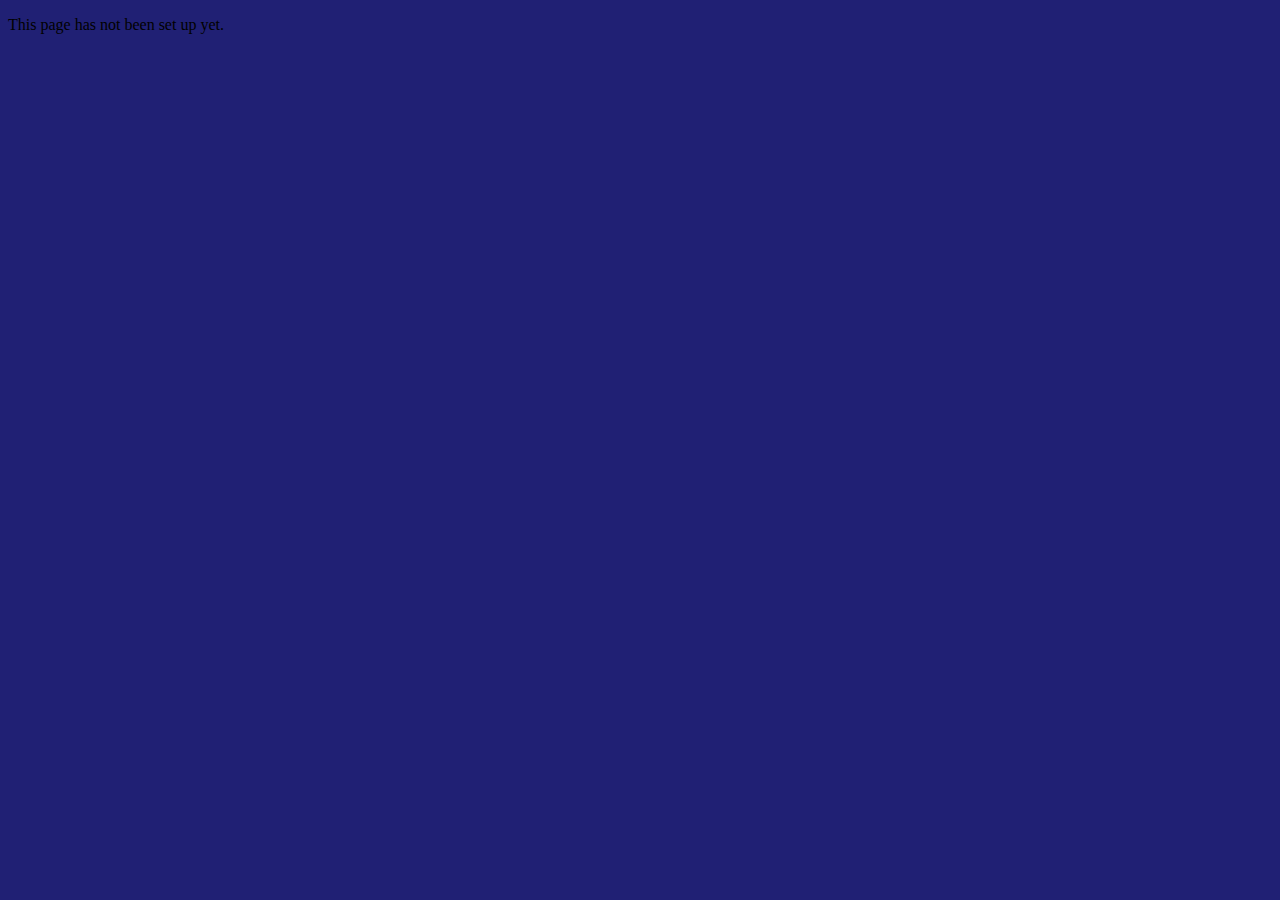
<file: date.html>
<!DOCTYPE html>

<!--
Brandon Ruger
Project 1
MiU Term 1310
-->

    <html>
        <head>
            <meta charset="utf-8" />
            <meta name="keyword" content="Pet reminders, Pet Medication" />
            <meta name="description" content="An easy to use way to help remind you when your pet's medication is due." />
            <meta name="robots" content="index, follow" />
            <meta name="viewport" content="user-scalable=no, width=device-width" />
            <title>Date</title>
            <link href="css/styles.css" rel="stylesheet" />
        </head>
        <body>
            <p>This page has not been set up yet.</p>
        </body>
    </html>
</file>
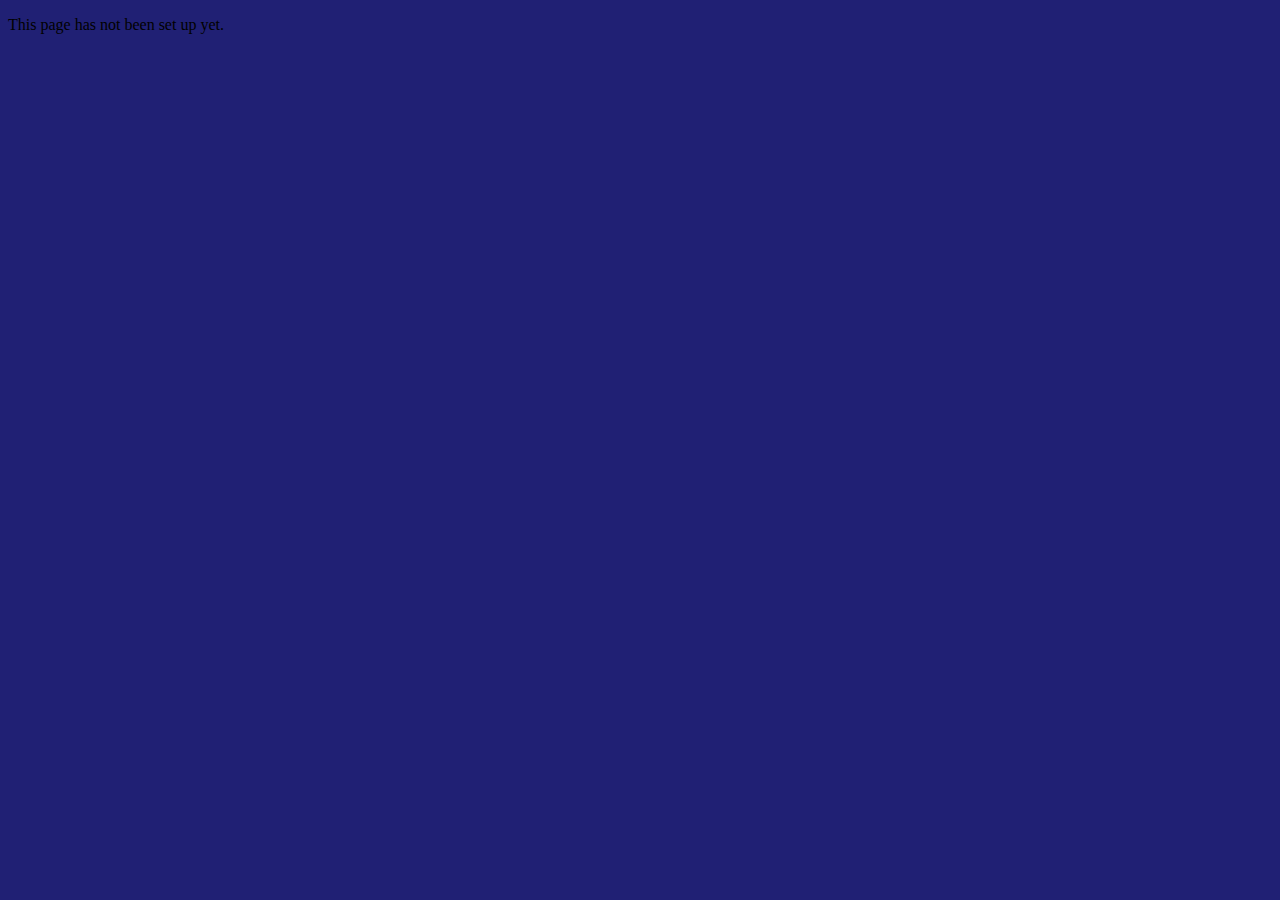
<file: importance.html>
<!DOCTYPE html>

<!--
Brandon Ruger
Project 1
MiU Term 1310
-->

    <html>
        <head>
            <meta charset="utf-8" />
            <meta name="keyword" content="Pet reminders, Pet Medication" />
            <meta name="description" content="An easy to use way to help remind you when your pet's medication is due." />
            <meta name="robots" content="index, follow" />
            <meta name="viewport" content="user-scalable=no, width=device-width" />
            <title>Importance</title>
            <link href="css/styles.css" rel="stylesheet" />
        </head>
        <body>
            <p>This page has not been set up yet.</p>
        </body>
    </html>
</file>
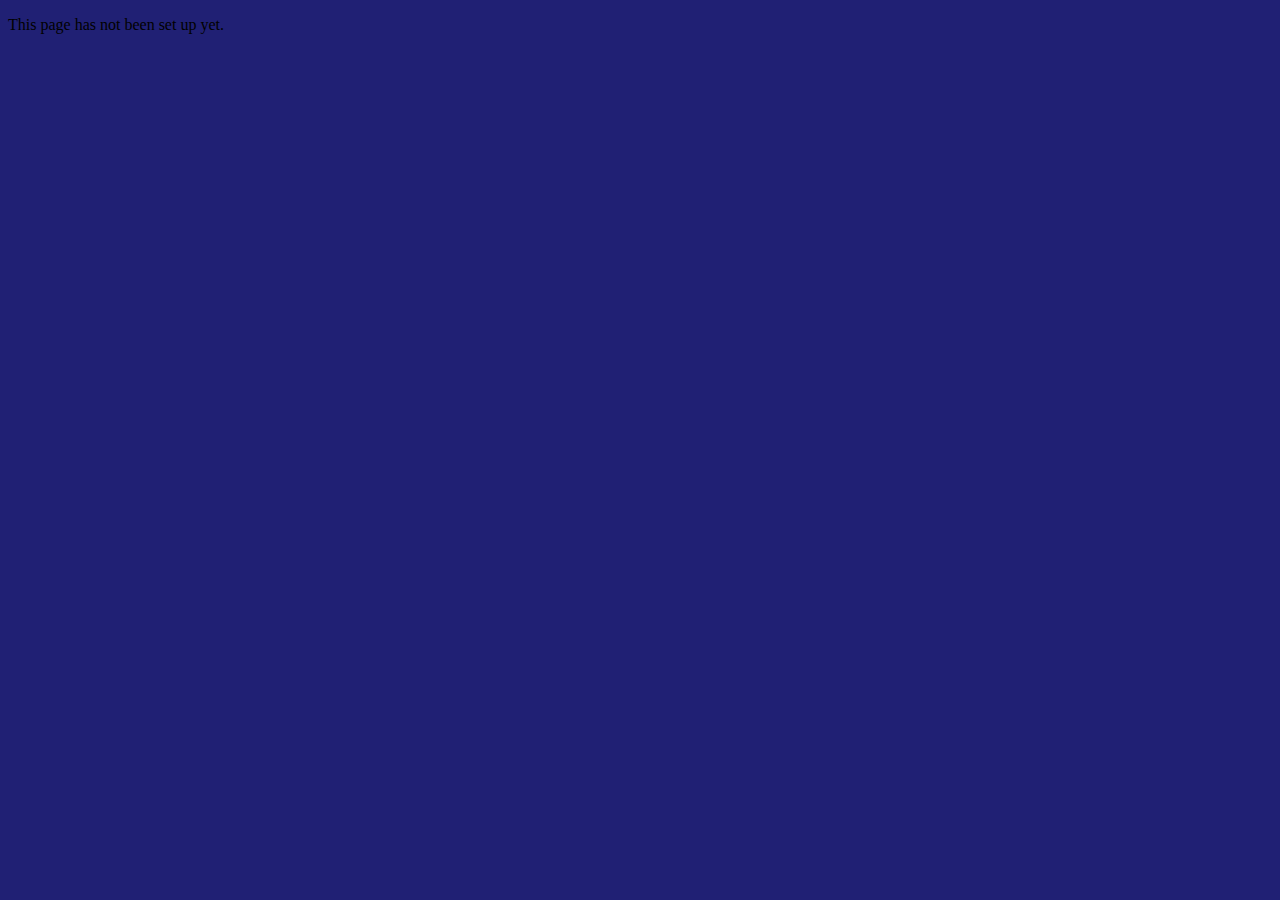
<file: medication.html>
<!DOCTYPE html>

<!--
Brandon Ruger
Project 1
MiU Term 1310
-->

    <html>
        <head>
            <meta charset="utf-8" />
            <meta name="keyword" content="Pet reminders, Pet Medication" />
            <meta name="description" content="An easy to use way to help remind you when your pet's medication is due." />
            <meta name="robots" content="index, follow" />
            <meta name="viewport" content="user-scalable=no, width=device-width" />
            <title>Medication</title>
            <link href="css/styles.css" rel="stylesheet" />
        </head>
        <body>
            <p>This page has not been set up yet.</p>
        </body>
    </html>
</file>
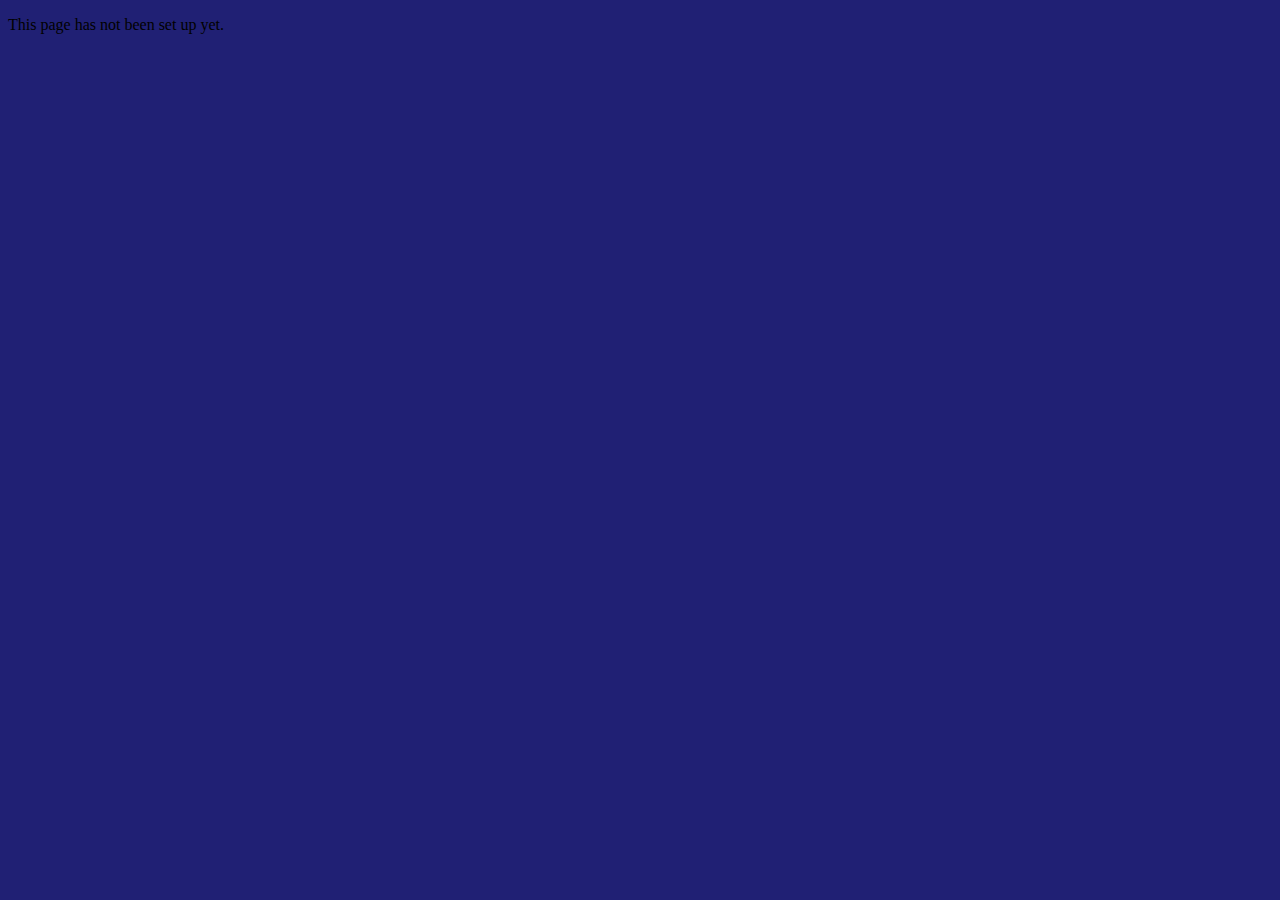
<file: petsname.html>
<!DOCTYPE html>

<!--
Brandon Ruger
Project 1
MiU Term 1310
-->

    <html>
        <head>
            <meta charset="utf-8" />
            <meta name="keyword" content="Pet reminders, Pet Medication" />
            <meta name="description" content="An easy to use way to help remind you when your pet's medication is due." />
            <meta name="robots" content="index, follow" />
            <meta name="viewport" content="user-scalable=no, width=device-width" />
            <title>Pet's Name</title>
            <link href="css/styles.css" rel="stylesheet" />
        </head>
        <body>
            <p>This page has not been set up yet.</p>
        </body>
    </html>
</file>
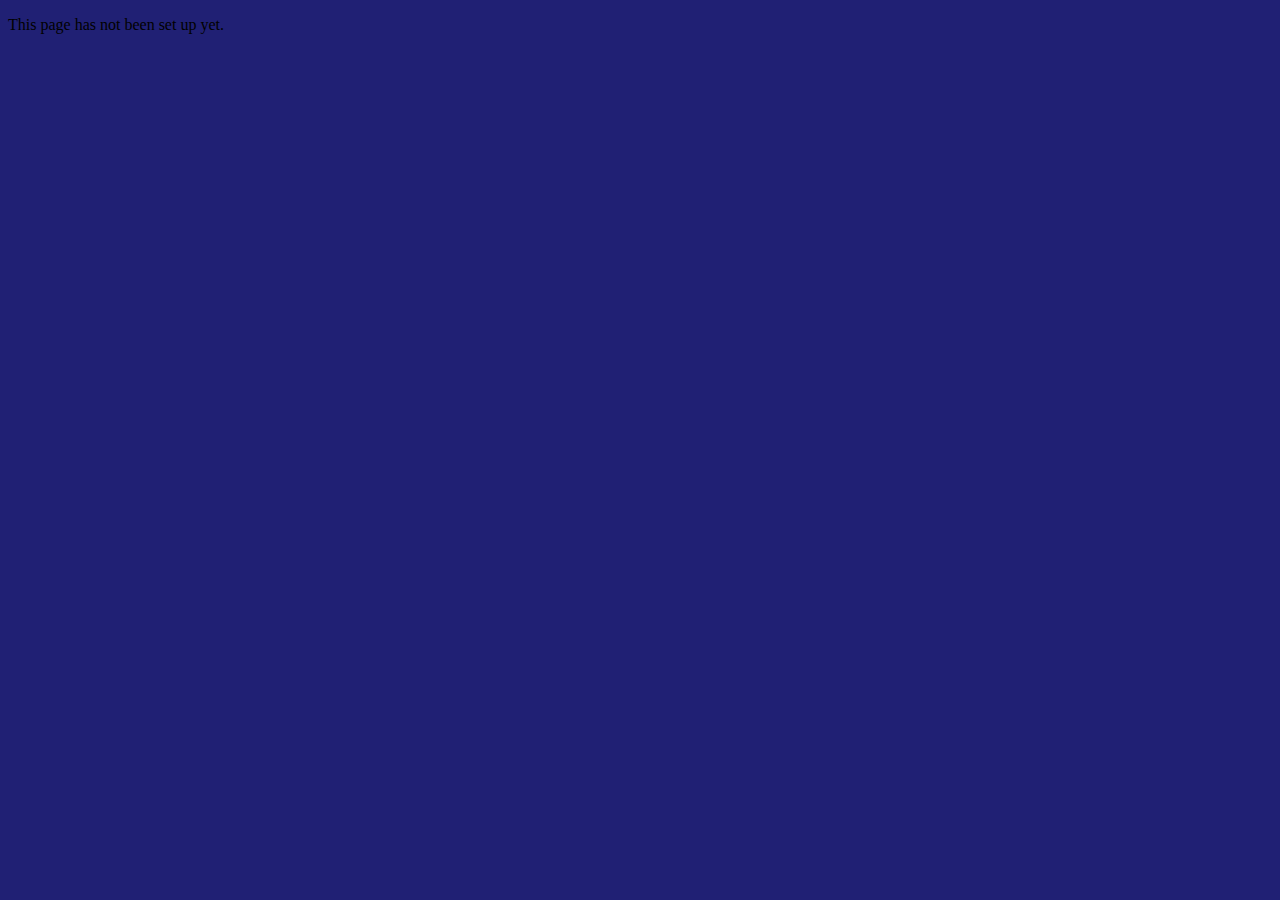
<file: typeofpet.html>
<!DOCTYPE html>

<!--
Brandon Ruger
Project 1
MiU Term 1310
-->

    <html>
        <head>
            <meta charset="utf-8" />
            <meta name="keyword" content="Pet reminders, Pet Medication" />
            <meta name="description" content="An easy to use way to help remind you when your pet's medication is due." />
            <meta name="robots" content="index, follow" />
            <meta name="viewport" content="user-scalable=no, width=device-width" />
            <title>Type of Pet</title>
            <link href="css/styles.css" rel="stylesheet" />
        </head>
        <body>
            <p>This page has not been set up yet.</p>
        </body>
    </html>
</file>
<file: css/styles.css>
/* Brandon Ruger
 * Project 2
 * MiU 1310 */

body{
    background-color: #202074;
    
}

h1 {
    font-family: "Times New Roman";
    color: red;
    font: 18px "Times New Roman";
    text-align: center;
    text-transform: uppercase;
    margin: 5px;
    margin-bottom: 5px;
    padding: 3px;
    border: 2px solid white;
    background-color:  blue;
    text-decoration: blink;
    
}

h2{
    font-family: "Times New Roman";
    color: white;
    font: 10px "Times New Roman";
    margin-bottom: 10px;
    padding: 5px;
    border: 1px solid white;
    background-color: blue;
    
}

legend {
    font: 20px "Times New Roman";
    color: white;
    text-align: center;
    border: 2px solid white;
    margin-top: 10px;
    padding: 5px;
    background-color: #008aff;
    letter-spacing: 0.5em;
    
}

li {
    font: 14px "Tahoma";
    color: white;
}

input {
    margin-left: 10px;
    padding: 5px;
    
}

a{
    font: 12px "Arial";
    color: #008aff;
    text-align: center;
       
}

a:hover{color: white; outline: groove;}

select {
    margin-left: 10px;
    background-color: white;
    font: 14px "Arial";
    color: blue;
    
}

option {
    font: 14px "Arial";
    color: blue;
}

#button {
    height: 20px;
    width: 200px;
    background-color: red;
    font: 5px "Arial";
    color: white;
    margin-bottom: 20px;
    border: 2px solid white;
    display:block;
    margin-left: auto;
    margin-right: auto;
    
}

/*#Ryder {
    width: 300px;
    height: 100px;
}*/

label {
    color: white;
}
</file>
